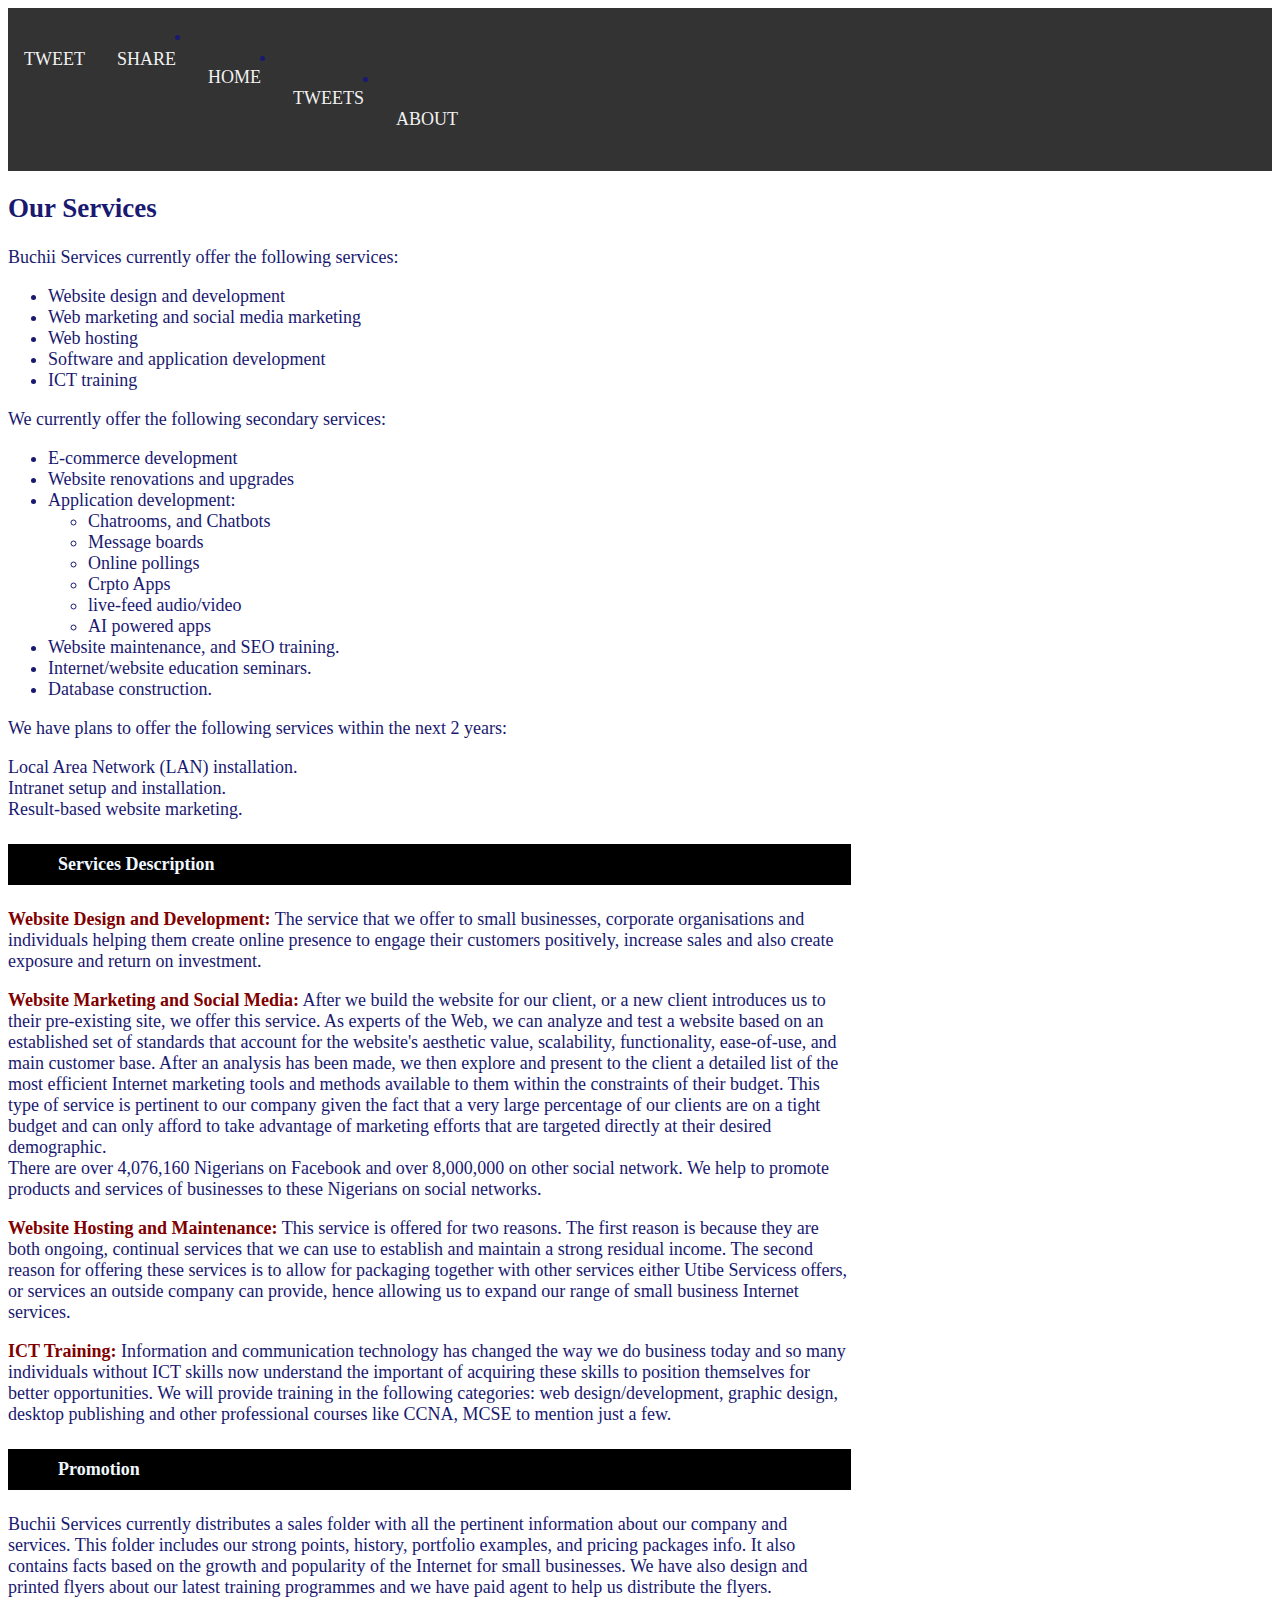
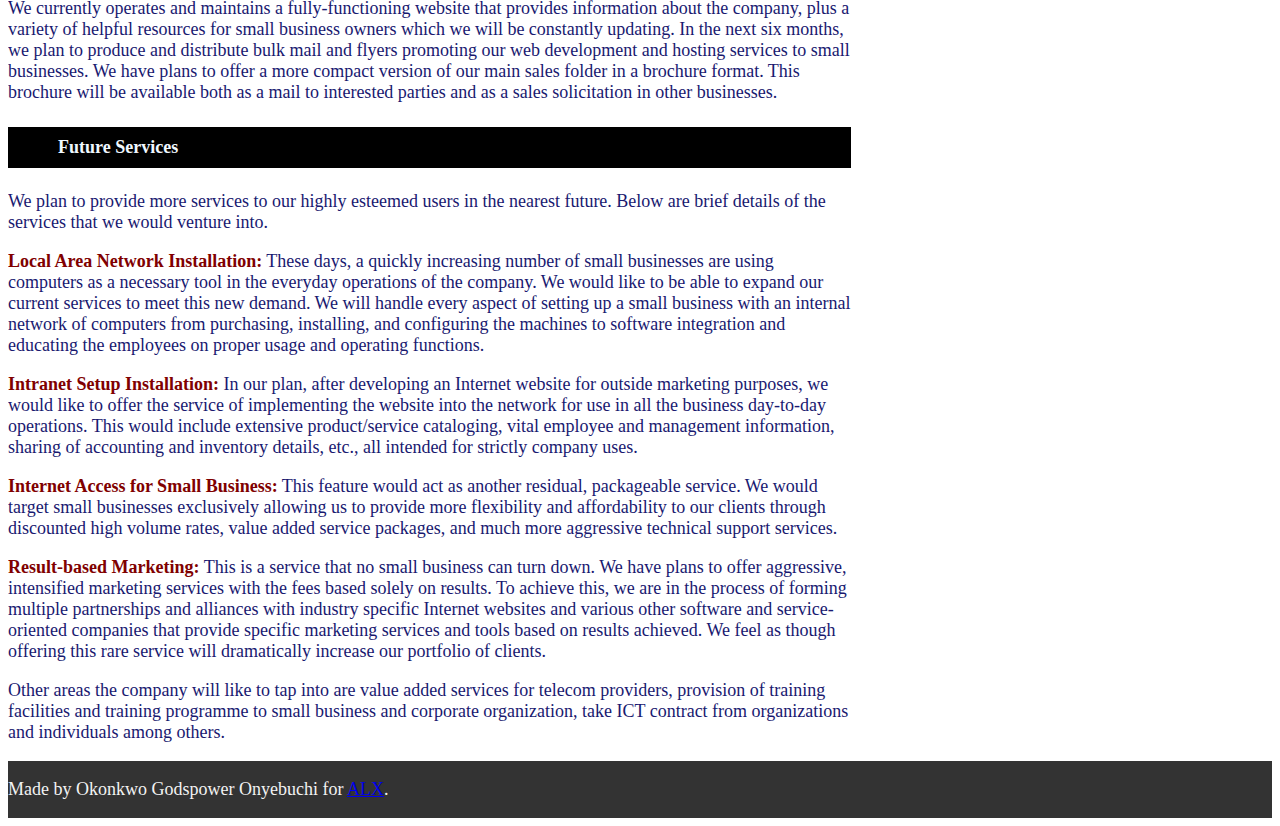
<file: services.html>
<!DOCTYPE html>
  <html lang="en">
    <head>
      <title>Services</title>
      <meta charset="utf-8">
      <meta name="viewport" content="width=device-width, initial-scale=1.0">
      <link href="https://alx-apply.hbtn.io/level2/school.css" rel="stylesheet">
      <link href="styles.css" rel="stylesheet">
      <script src="behavior.js"></script>
    </head>

    <body class="works_on_smartphone">

      <header>
        <div class="topnav">
          
          <div class="right">
            <a href="https://twitter.com/share?ref_src=twsrc%5Etfw" class="twitter-share-button" data-show-count="false">Tweet</a><script async src="https://platform.twitter.com/widgets.js" charset="utf-8"></script>
            
            <div id="fb-root"></div>
            <script async defer crossorigin="anonymous" src="https://connect.facebook.net/en_GB/sdk.js#xfbml=1&version=v10.0" nonce="SKEZfqyv"></script>
          
            <div class="fb-share-button" data-href="https://developers.facebook.com/docs/plugins/" data-layout="box_count" data-size="small"><a target="_blank" href="https://www.facebook.com/sharer/sharer.php?u=https%3A%2F%2Fdevelopers.facebook.com%2Fdocs%2Fplugins%2F&amp;src=sdkpreparse" class="fb-xfbml-parse-ignore">Share</a></div>
          </div>

          <ul>
            <li><a href="index.html">Home</a></li>
            <li><a href="tweets.html">Tweets</a></li>
            <li><a href="about.html">About</a></li>
          </ul>
        </div>
      </header>

      <main>

        <article>
          <h2>Our Services</h2>
          <p>
            Buchii Services currently offer the following services:
            <ul>
              <li>Website design and development</li>
              <li>Web marketing and social media marketing</li>
              <li>Web hosting</li>
              <li>Software and application development</li>
              <li>ICT training</li>
            </ul>
          </p>

          <p>
            We currently offer the following secondary services:
            <ul>
              <li>E-commerce development</li>
              <li>Website renovations and upgrades</li>
              <li>
                Application development:
                <ul>
                  <li>Chatrooms, and Chatbots</li>
                  <li>Message boards</li>
                  <li>Online pollings</li>
                  <li>Crpto Apps</li>
                  <li>live-feed audio/video</li>
                  <li>AI powered apps</li>
                </ul>
              </li>
              <li>Website maintenance, and SEO training.</li>
              <li>Internet/website education seminars.</li>
              <li>Database construction.</li>
            </ul>
          </p>

          <p>
            We have plans to offer the following services within the next 2 years:
            <li>Local Area Network (LAN) installation.</li>
            <li>Intranet setup and installation.</li>
            <li>Result-based website marketing.</li>
          </p>

          <h4>Services Description</h4>
          <p>
            <strong>Website Design and Development:</strong> The service that we offer to small businesses, corporate organisations and individuals helping them create online presence to engage their customers positively, increase sales and also create exposure and return on investment.
          </p>
          <p>
            <strong>Website Marketing and Social Media:</strong> After we build the website for our client, or a new client introduces us to their pre-existing site, we offer this service. As experts of the Web, we can analyze and test a website based on an established set of standards that account for the website's aesthetic value, scalability, functionality, ease-of-use, and main customer base. After an analysis has been made, we then explore and present to the client a detailed list of the most efficient Internet marketing tools and methods available to them within the constraints of their budget. This type of service is pertinent to our company given the fact that a very large percentage of our clients are on a tight budget and can only afford to take advantage of marketing efforts that are targeted directly at their desired demographic.<br>
            There are over 4,076,160 Nigerians on Facebook and over 8,000,000 on other social network. We help to promote products and services of businesses to these Nigerians on social networks.
          </p>
          <p>
          <strong>Website Hosting and Maintenance:</strong> This service is offered for two reasons. The first reason is because they are both ongoing, continual services that we can use to establish and maintain a strong residual income. The second reason for offering these services is to allow for packaging together with other services either Utibe Servicess offers, or services an outside company can provide, hence allowing us to expand our range of small business Internet services.
          </p>
          <p>
            <strong>ICT Training:</strong> Information and communication technology has changed the way we do business today and so many individuals without ICT skills now understand the important of acquiring these skills to position themselves for better opportunities. We will provide training in the following categories: web design/development, graphic design, desktop publishing and other professional courses like CCNA, MCSE to mention just a few.
          </p>

          <h4>Promotion</h4>
          <p>
            Buchii Services currently distributes a sales folder with all the pertinent information about our company and services. This folder includes our strong points, history, portfolio examples, and pricing packages info.  It also contains facts based on the growth and popularity of the Internet for small businesses. We have also design and printed flyers about our latest training programmes and we have paid agent to help us distribute the flyers.<br>
            We currently operates and maintains a fully-functioning website that provides information about the company, plus a variety of helpful resources for small business owners which we will be constantly updating. In the next six months, we plan to produce and distribute bulk mail and flyers promoting our web development and hosting services to small businesses.
            We have plans to offer a more compact version of our main sales folder in a brochure format. This brochure will be available both as a mail to interested parties and as a sales solicitation in other businesses.
          </p>

          <h4>Future Services</h4>
          <p>
            We plan to provide more services to our highly esteemed users in the nearest future. Below are brief details of the services that we would venture into.
          </p>
          <p>
            <strong>Local Area Network Installation:</strong> These days, a quickly increasing number of small businesses are using computers as a necessary tool in the everyday operations of the company. We would like to be able to expand our current services to meet this new demand. We will handle every aspect of setting up a small business with an internal network of computers from purchasing, installing, and configuring the machines to software integration and educating the employees on proper usage and operating functions.
          </p>
          <p>
            <strong>Intranet Setup Installation:</strong> In our plan, after developing an Internet website for outside marketing purposes, we would like to offer the service of implementing the website into the network for use in all the business day-to-day operations. This would include extensive product/service cataloging, vital employee and management information, sharing of accounting and inventory details, etc., all intended for strictly company uses.
          </p>
          <p>
            <strong>Internet Access for Small Business:</strong> This feature would act as another residual, packageable service. We would target small businesses exclusively allowing us to provide more flexibility and affordability to our clients through discounted high volume rates, value added service packages, and much more aggressive technical support services.
          </p>
          <p>
            <strong>Result-based Marketing:</strong> This is a service that no small business can turn down. We have plans to offer aggressive, intensified marketing services with the fees based solely on results. To achieve this, we are in the process of forming multiple partnerships and alliances with industry specific Internet websites and various other software and service-oriented companies that provide specific marketing services and tools based on results achieved. We feel as though offering this rare service will dramatically increase our portfolio of clients.
          </p>
          <p>Other areas the company will like to tap into are value added services for telecom providers, provision of training facilities and training programme to small business and corporate organization, take ICT contract from organizations and individuals among others.</p>
        </article>

        <aside>
          <div id="disqus_thread"></div>
<script>
    /**
    *  RECOMMENDED CONFIGURATION VARIABLES: EDIT AND UNCOMMENT THE SECTION BELOW TO INSERT DYNAMIC VALUES FROM YOUR PLATFORM OR CMS.
    *  LEARN WHY DEFINING THESE VARIABLES IS IMPORTANT: https://disqus.com/admin/universalcode/#configuration-variables    */
    /*
    var disqus_config = function () {
    this.page.url = PAGE_URL;  // Replace PAGE_URL with your page's canonical URL variable
    this.page.identifier = PAGE_IDENTIFIER; // Replace PAGE_IDENTIFIER with your page's unique identifier variable
    };
    */
    (function() { // DON'T EDIT BELOW THIS LINE
    var d = document, s = d.createElement('script');
    s.src = 'https://buchii-services.disqus.com/embed.js';
    s.setAttribute('data-timestamp', +new Date());
    (d.head || d.body).appendChild(s);
    })();
</script>
<noscript>Please enable JavaScript to view the <a href="https://disqus.com/?ref_noscript">comments powered by Disqus.</a></noscript>
        </aside>

      </main>

      <footer>
        <p>
          Made by Okonkwo Godspower Onyebuchi for <a href="https://alx-apply.hbtn.io" target="_blank">ALX</a>.
        </p>
      </footer>

    </body>
  </html>
</file>
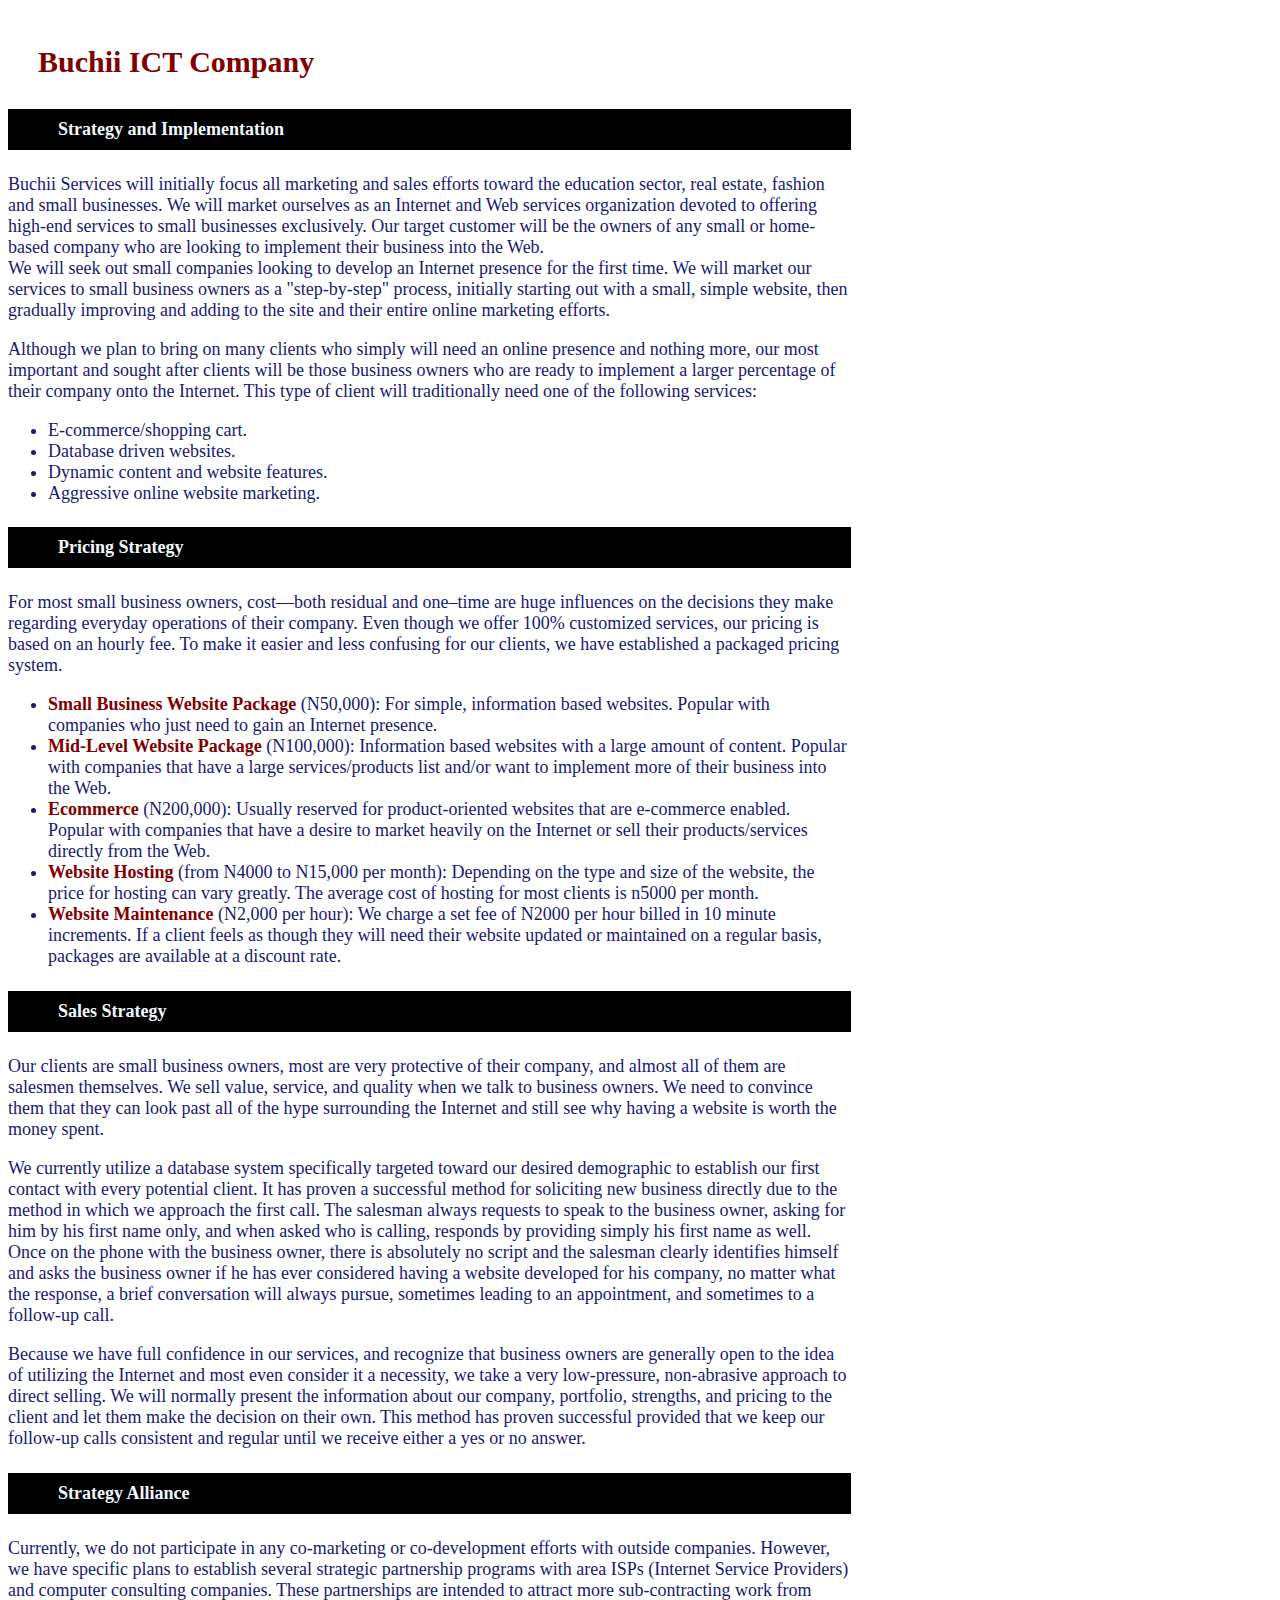
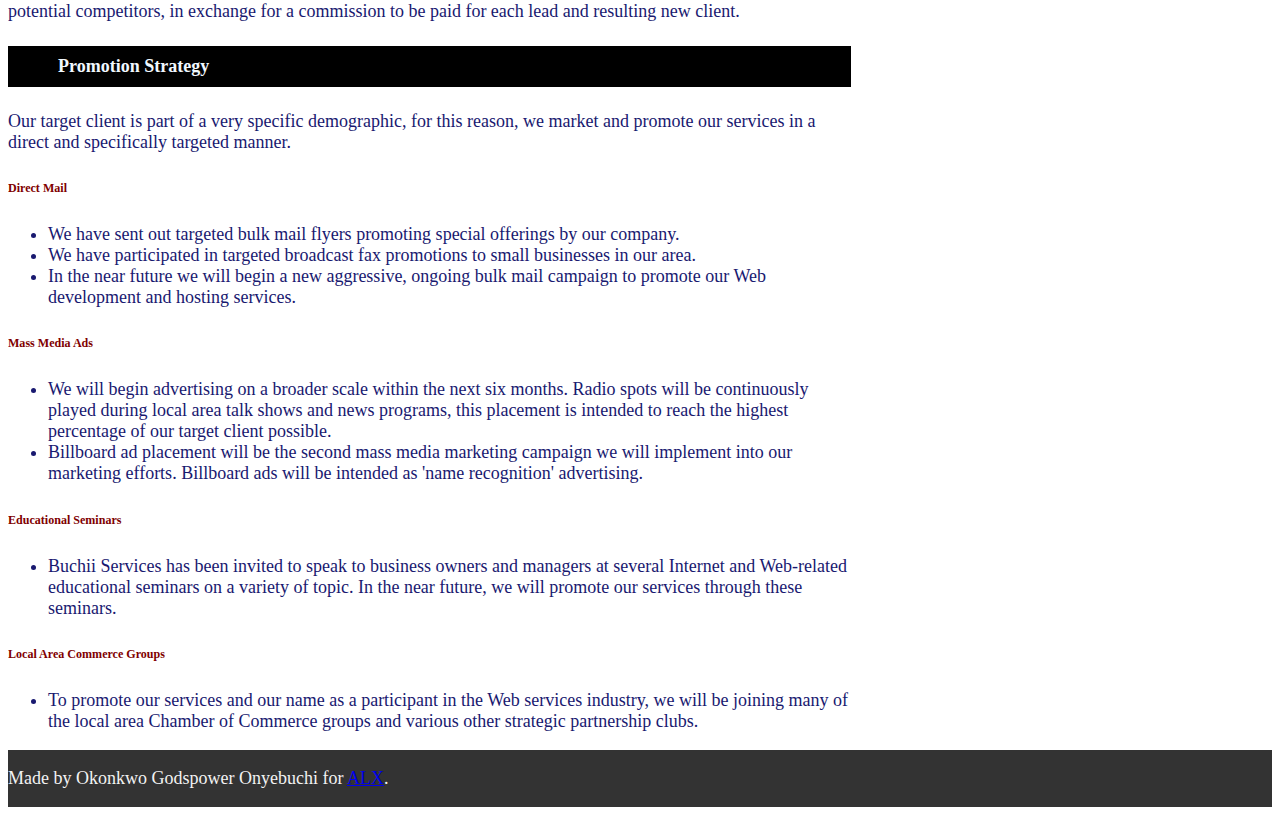
<file: strategies.html>
<!DOCTYPE html>
  <html lang="en">
    <head>
      <title>Strategies</title>
      <meta charset="utf-8">
      <meta name="viewport" content="width=device-width, initial-scale=1.0">
      <link href="https://alx-apply.hbtn.io/level2/school.css" rel="stylesheet">
      <link href="styles.css" rel="stylesheet">
      <script src="behavior.js"></script>
    </head>

    <body class="works_on_smartphone">

      <main>

        <article>
          <h1>
            <a href="index.html" class="ink">Buchii ICT Company</a>
          </h1>

          <h4>Strategy and Implementation</h4>
          <p>
            Buchii Services will initially focus all marketing and sales efforts toward the education sector, real estate, fashion and small businesses. We will market ourselves as an Internet and Web services organization devoted to offering high-end services to small businesses exclusively. Our target customer will be the owners of any small or home-based company who are looking to implement their business into the Web.<br>
            We will seek out small companies looking to develop an Internet presence for the first time. We will market our services to small business owners as a "step-by-step" process, initially starting out with a small, simple website, then gradually improving and adding to the site and their entire online marketing efforts.
          </p>
          <p>
            Although we plan to bring on many clients who simply will need an online presence and nothing more, our most important and sought after clients will be those business owners who are ready to implement a larger percentage of their company onto the Internet. This type of client will traditionally need one of the following services:
            <ul>
              <li>E-commerce/shopping cart.</li>
              <li>Database driven websites.</li>
              <li>Dynamic content and website features.</li>
              <li>Aggressive online website marketing.</li>
            </ul>
          </p>

          <h4>Pricing Strategy</h4>
          <p>
            For most small business owners, cost&mdash;both residual and one&ndash;time are huge influences on the decisions they make regarding everyday operations of their company. Even though we offer 100% customized services, our pricing is based on an hourly fee. To make it easier and less confusing for our clients, we have established a packaged pricing system.
            <ul>
              <li><strong>Small Business Website Package</strong> (N50,000): For simple, information based websites. Popular with companies who just need to gain an Internet presence.</li>
              <li><strong>Mid-Level Website Package</strong> (N100,000): Information based websites with a large amount of content. Popular with companies that have a large services/products list and/or want to implement more of their business into the Web.</li>
              <li><strong>Ecommerce</strong> (N200,000): Usually reserved for product-oriented websites that are e-commerce enabled. Popular with companies that have a desire to market heavily on the Internet or sell their products/services directly from the Web.</li>
              <li><strong>Website Hosting</strong> (from N4000 to N15,000 per month): Depending on the type and size of the website, the price for hosting can vary greatly. The average cost of hosting for most clients is n5000 per month.</li>
              <li><strong>Website Maintenance</strong> (N2,000 per hour): We charge a set fee of N2000 per hour billed in 10 minute increments. If a client feels as though they will need their website updated or maintained on a regular basis, packages are available at a discount rate.</li>
            </ul>
          </p>

          <h4>Sales Strategy</h4>
          <p>
            Our clients are small business owners, most are very protective of their company, and almost all of them are salesmen themselves. We sell value, service, and quality when we talk to business owners. We need to convince them that they can look past all of the hype surrounding the Internet and still see why having a website is worth the money spent.
          </p>
          <p>
            We currently utilize a database system specifically targeted toward our desired demographic to establish our first contact with every potential client. It has proven a successful method for soliciting new business directly due to the method in which we approach the first call. The salesman always requests to speak to the business owner, asking for him by his first name only, and when asked who is calling, responds by providing simply his first name as well. Once on the phone with the business owner, there is absolutely no script and the salesman clearly identifies himself and asks the business owner if he has ever considered having a website developed for his company, no matter what the response, a brief conversation will always pursue, sometimes leading to an appointment, and sometimes to a follow-up call.
          </p>
          <p>
            Because we have full confidence in our services, and recognize that business owners are generally open to the idea of utilizing the Internet and most even consider it a necessity, we take a very low-pressure, non-abrasive approach to direct selling. We will normally present the information about our company, portfolio, strengths, and pricing to the client and let them make the decision on their own. This method has proven successful provided that we keep our follow-up calls consistent and regular until we receive either a yes or no answer.
          </p>

          <h4>Strategy Alliance</h4>
          <p>
            Currently, we do not participate in any co-marketing or co-development efforts with outside companies. However, we have specific plans to establish several strategic partnership programs with area ISPs (Internet Service Providers) and computer consulting companies. These partnerships are intended to attract more sub-contracting work from potential competitors, in exchange for a commission to be paid for each lead and resulting new client.
          </p>

          <h4>Promotion Strategy</h4>
          <p>Our target client is part of a very specific demographic, for this reason, we market and promote our services in a direct and specifically targeted manner.</p>
          <h6>Direct Mail</h6>
          <p>
            <ul>
              <li>We have sent out targeted bulk mail flyers promoting special offerings by our company.</li>
              <li>We have participated in targeted broadcast fax promotions to small businesses in our area.</li>
              <li>In the near future we will begin a new aggressive, ongoing bulk mail campaign to promote our Web development and hosting services.</li>
            </ul>
          </p>

          <h6>Mass Media Ads</h6>
          <p>
            <ul>
              <li>We will begin advertising on a broader scale within the next six months. Radio spots will be continuously played during local area talk shows and news programs, this placement is intended to reach the highest percentage of our target client possible.</li>
              <li>Billboard ad placement will be the second mass media marketing campaign we will implement into our marketing efforts. Billboard ads will be intended as 'name recognition' advertising.</li>
            </ul>
          </p>

          <h6>Educational Seminars</h6>
          <p>
            <ul>
              <li>Buchii Services has been invited to speak to business owners and managers at several Internet and Web-related educational seminars on a variety of topic. In the near future, we will promote our services through these seminars.</li>
            </ul>
          </p>

          <h6>Local Area Commerce Groups</h6>
          <p>
            <ul>
              <li>To promote our services and our name as a participant in the Web services industry, we will be joining many of the local area Chamber of Commerce groups and various other strategic partnership clubs.</li>
            </ul>
          </p>
        </article>

        <aside>
          <div id="disqus_thread"></div>
<script>
    /**
    *  RECOMMENDED CONFIGURATION VARIABLES: EDIT AND UNCOMMENT THE SECTION BELOW TO INSERT DYNAMIC VALUES FROM YOUR PLATFORM OR CMS.
    *  LEARN WHY DEFINING THESE VARIABLES IS IMPORTANT: https://disqus.com/admin/universalcode/#configuration-variables    */
    /*
    var disqus_config = function () {
    this.page.url = PAGE_URL;  // Replace PAGE_URL with your page's canonical URL variable
    this.page.identifier = PAGE_IDENTIFIER; // Replace PAGE_IDENTIFIER with your page's unique identifier variable
    };
    */
    (function() { // DON'T EDIT BELOW THIS LINE
    var d = document, s = d.createElement('script');
    s.src = 'https://buchii-services.disqus.com/embed.js';
    s.setAttribute('data-timestamp', +new Date());
    (d.head || d.body).appendChild(s);
    })();
</script>
<noscript>Please enable JavaScript to view the <a href="https://disqus.com/?ref_noscript">comments powered by Disqus.</a></noscript>
        </aside>

      </main>

      <footer>
        <p>
          Made by Okonkwo Godspower Onyebuchi for <a href="https://alx-apply.hbtn.io" target="_blank">ALX</a>.
        </p>
      </footer>

    </body>
  </html>
</file>
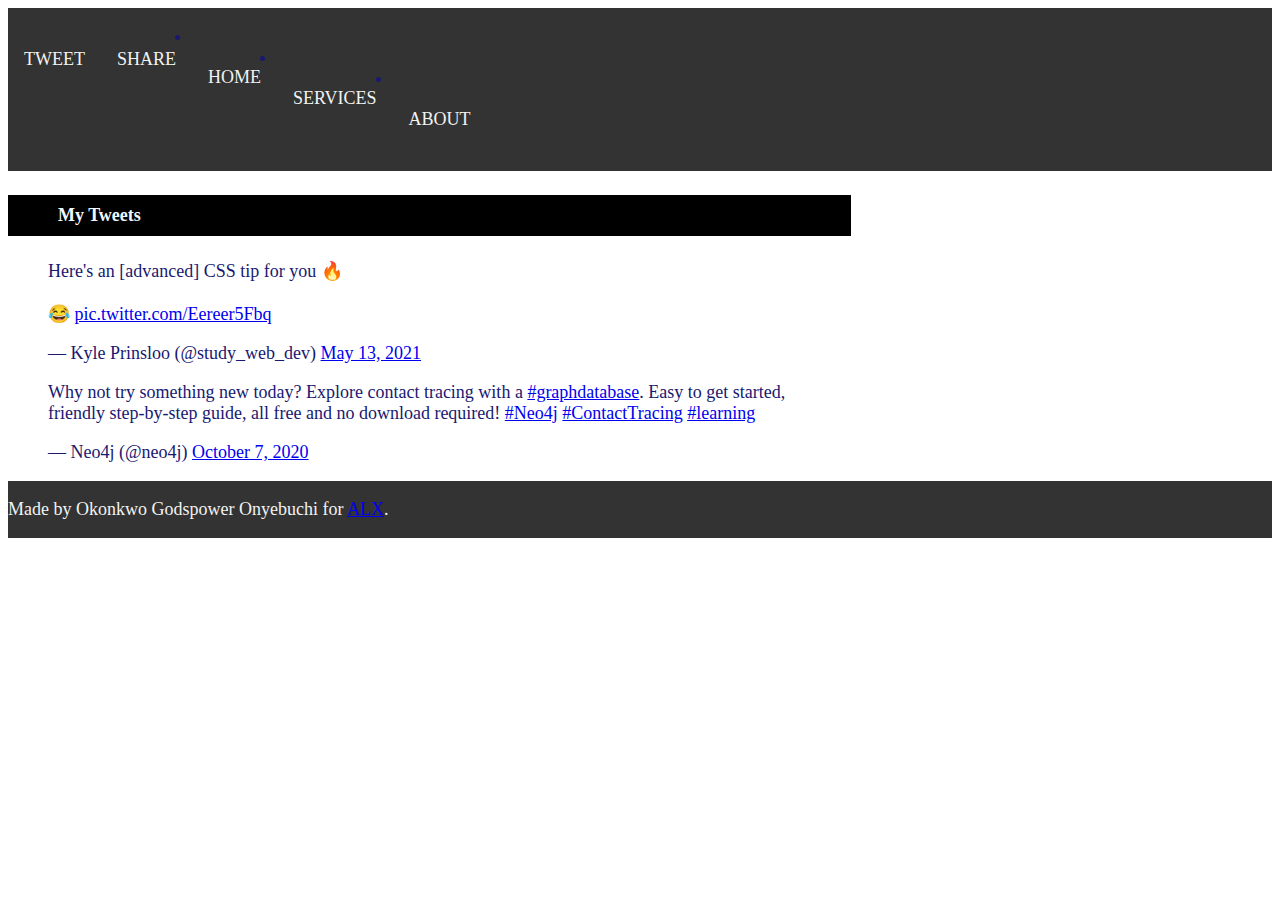
<file: tweets.html>
<!DOCTYPE html>
  <html lang="en">
    <head>
      <title>Tweets</title>
      <meta charset="utf-8">
      <meta name="viewport" content="width=device-width, initial-scale=1.0">
      <link href="https://alx-apply.hbtn.io/level2/school.css" rel="stylesheet">
      <link href="styles.css" rel="stylesheet">
      <script src="behavior.js"></script>
    </head>

    <body class="works_on_smartphone">

      <header>
        <div class="topnav">

          <div class="right">
            <a href="https://twitter.com/share?ref_src=twsrc%5Etfw" class="twitter-share-button" data-show-count="false">Tweet</a><script async src="https://platform.twitter.com/widgets.js" charset="utf-8"></script>
            
            <div id="fb-root"></div>
            <script async defer crossorigin="anonymous" src="https://connect.facebook.net/en_GB/sdk.js#xfbml=1&version=v10.0" nonce="SKEZfqyv"></script>
          
            <div class="fb-share-button" data-href="https://developers.facebook.com/docs/plugins/" data-layout="box_count" data-size="small"><a target="_blank" href="https://www.facebook.com/sharer/sharer.php?u=https%3A%2F%2Fdevelopers.facebook.com%2Fdocs%2Fplugins%2F&amp;src=sdkpreparse" class="fb-xfbml-parse-ignore">Share</a></div>
          </div>

          <ul>
            <li><a href="index.html">Home</a></li>
            <li><a href="services.html">Services</a></li>
            <li><a href="about.html">About</a></li>
          </ul>
        </div>
      </header>

      <main>

        <article>
          <h4>My Tweets</h4>

          <p>
            <blockquote class="twitter-tweet" data-dnt="true" data-theme="dark"><p lang="en" dir="ltr">Here&#39;s an [advanced] CSS tip for you 🔥<br><br>😂 <a href="https://t.co/Eereer5Fbq">pic.twitter.com/Eereer5Fbq</a></p>&mdash; Kyle Prinsloo (@study_web_dev) <a href="https://twitter.com/study_web_dev/status/1392703527227695107?ref_src=twsrc%5Etfw">May 13, 2021</a></blockquote> <script async src="https://platform.twitter.com/widgets.js" charset="utf-8"></script>
          </p>
          <p>
            <blockquote class="twitter-tweet" data-dnt="true" data-theme="dark"><p lang="en" dir="ltr">Why not try something new today? Explore contact tracing with a <a href="https://twitter.com/hashtag/graphdatabase?src=hash&amp;ref_src=twsrc%5Etfw">#graphdatabase</a>. Easy to get started, friendly step-by-step guide, all free and no download required! <a href="https://twitter.com/hashtag/Neo4j?src=hash&amp;ref_src=twsrc%5Etfw">#Neo4j</a> <a href="https://twitter.com/hashtag/ContactTracing?src=hash&amp;ref_src=twsrc%5Etfw">#ContactTracing</a> <a href="https://twitter.com/hashtag/learning?src=hash&amp;ref_src=twsrc%5Etfw">#learning</a></p>&mdash; Neo4j (@neo4j) <a href="https://twitter.com/neo4j/status/1313856859925815297?ref_src=twsrc%5Etfw">October 7, 2020</a></blockquote> <script async src="https://platform.twitter.com/widgets.js" charset="utf-8"></script>
          </p>
        </article>

        <aside>
          <div id="disqus_thread"></div>
<script>
    /**
    *  RECOMMENDED CONFIGURATION VARIABLES: EDIT AND UNCOMMENT THE SECTION BELOW TO INSERT DYNAMIC VALUES FROM YOUR PLATFORM OR CMS.
    *  LEARN WHY DEFINING THESE VARIABLES IS IMPORTANT: https://disqus.com/admin/universalcode/#configuration-variables    */
    /*
    var disqus_config = function () {
    this.page.url = PAGE_URL;  // Replace PAGE_URL with your page's canonical URL variable
    this.page.identifier = PAGE_IDENTIFIER; // Replace PAGE_IDENTIFIER with your page's unique identifier variable
    };
    */
    (function() { // DON'T EDIT BELOW THIS LINE
    var d = document, s = d.createElement('script');
    s.src = 'https://buchii-services.disqus.com/embed.js';
    s.setAttribute('data-timestamp', +new Date());
    (d.head || d.body).appendChild(s);
    })();
</script>
<noscript>Please enable JavaScript to view the <a href="https://disqus.com/?ref_noscript">comments powered by Disqus.</a></noscript>
        </aside>

      </main>

      <footer>
        <p>
          Made by Okonkwo Godspower Onyebuchi for <a href="https://alx-apply.hbtn.io" target="_blank">ALX</a>.
        </p>
      </footer>

    </body>
  </html>
</file>
<file: styles.css>
body {
  background-image: url(https://images.pexels.com/photos/934011/pexels-photo-934011.jpeg?auto=compress&cs=tinysrgb&h=750&w=1260);
  color: #191970;
  font-size: 18px;
  display: flex;
  flex-direction: column;
}
main {
  display: flex;
  flex-direction: row;
  flex: auto;
}
article {
  flex: 2;
  overflow-y: auto;
}
aside {
  flex: 1;
  overflow-y: auto;
}

/* Style the top navigation bar */
.topnav {
  overflow: hidden;
  background-color: #333;
}

/* Style the topnav links */
.topnav a {
  float: left;
  display: block;
  color: #f2f2f2;
  text-align: center;
  padding: 41px 16px;
  text-decoration: none;
  text-transform: uppercase;
}

/* Change color on hover */
.topnav a:hover {
  background-color: #ddd;
  color: black;
}
h1 {
  /*background:#333; */
  color: #800000;
  font-size: 40px;
  font-weight: bold;
  font-family: cursive;
}
.pin {
  font-family: cursive;
  font-style: italic;
  font-weight: bold;
  color: #800000;
  margin-left: 20px;
  text-shadow: #800000;
}

h4 {
  background: black;
  color: aliceblue;
  font-family: Georgia, 'Times New Roman', Times, serif;
  padding: 10px 50px;
}
h6, strong {
  color: #800000;
  font-family: Georgia, 'Times New Roman', Times, serif;
}
.str {
  text-decoration: none;
  font-size: 18px;
  text-transform: capitalize;
  padding: 10px 20px;
  margin-left: 10px;
  display: inline-block;
  font-weight: bolder;
  background-color: #800000;
  color:#ddd;
  font-family: Georgia, 'Times New Roman', Times, serif;
}
.ink {
  text-decoration:none;
  color: #800000;
  margin-left: 30px;
  font-size: 30px;
}
footer {
  background: #333;
  color: #f2f2f2;
}
.add {
  color: black;
  font-weight: bolder;
  font-family: Verdana, Geneva, Tahoma, sans-serif;
}
.us {
  margin-bottom: 10px;
}
.img {
  float: left;
  width: 350px;
  height: 450px;
  margin-right: 15px;
}
.team {
  float: left;
  width: 400px;
  height: 380px;
  margin-right: 15px;
}
.need {
  float: left;
  width: 450px;
  height: 300px;
  margin-right: 15px;
}
</file>
